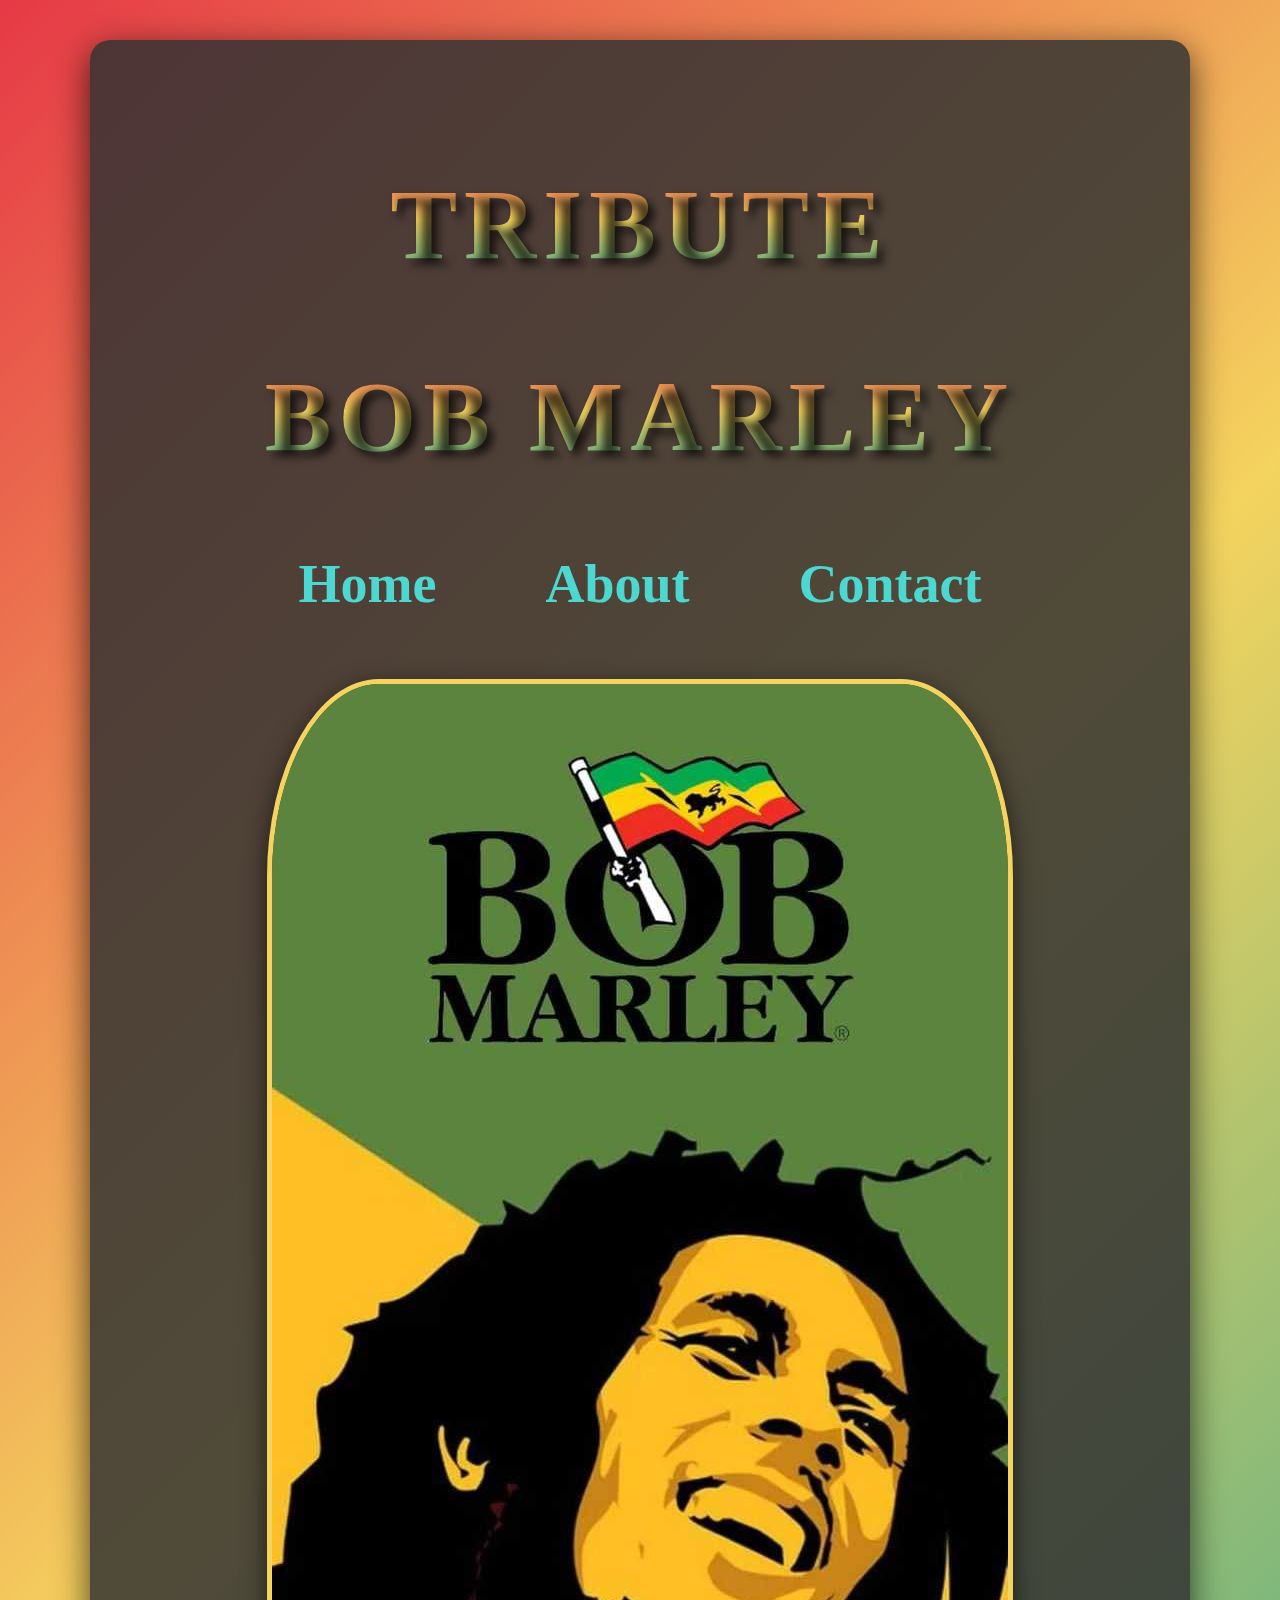
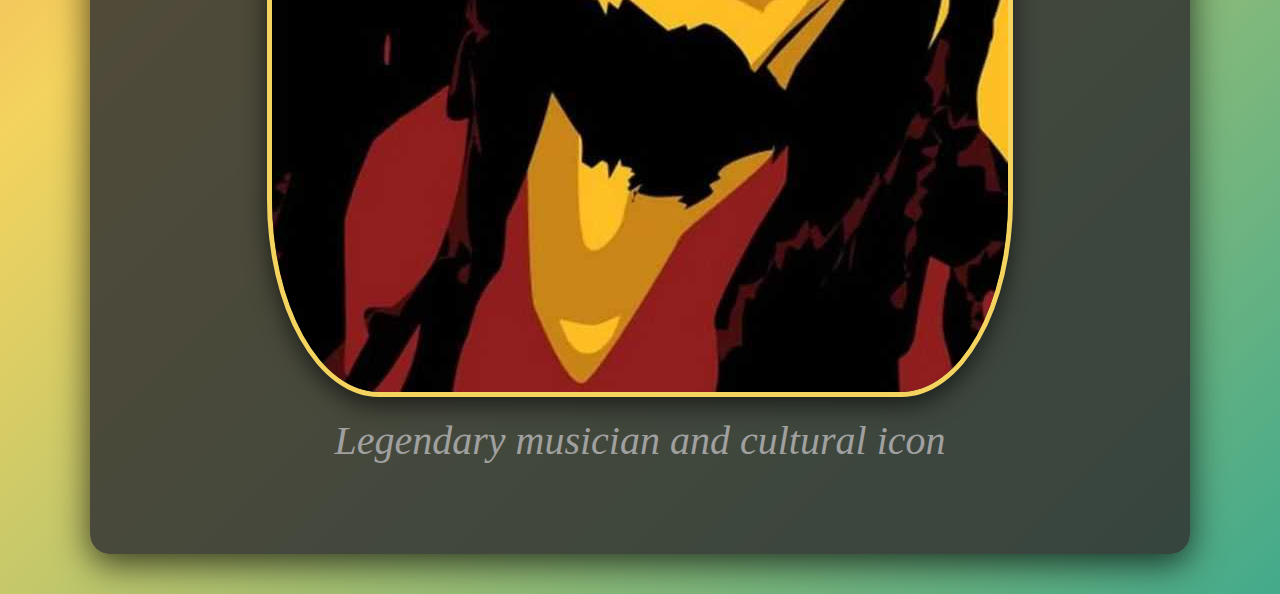
<file: index.html>
<!DOCTYPE html>
<html lang="en">
<head>
    <meta charset="UTF-8">
    <meta name="viewport" content="width=device-width, initial-scale=1.0">
    <title>Celebrating the Legacy of Bob Marley</title>
    <link rel="stylesheet" href="style.css">
    
</head>
<body>
    <div id="main">
        <h1 id="title">Tribute </h1>
        <h1 id="title">Bob Marley</h1>
        <nav>
            <ul>
                <li><a href="index.html">Home</a></li>
                <li><a href="about.html">About</a></li>
                <li><a href="contact.html">Contact</a></li>
                
            </ul>
        </nav>
        
        <div id="img-div">
            <img id="image" src="bob.jpg" alt="Bob Marley">
            <p id="img-caption">Legendary musician and cultural icon</p>
        </div>
    </div>
</body>
</html>
</file>
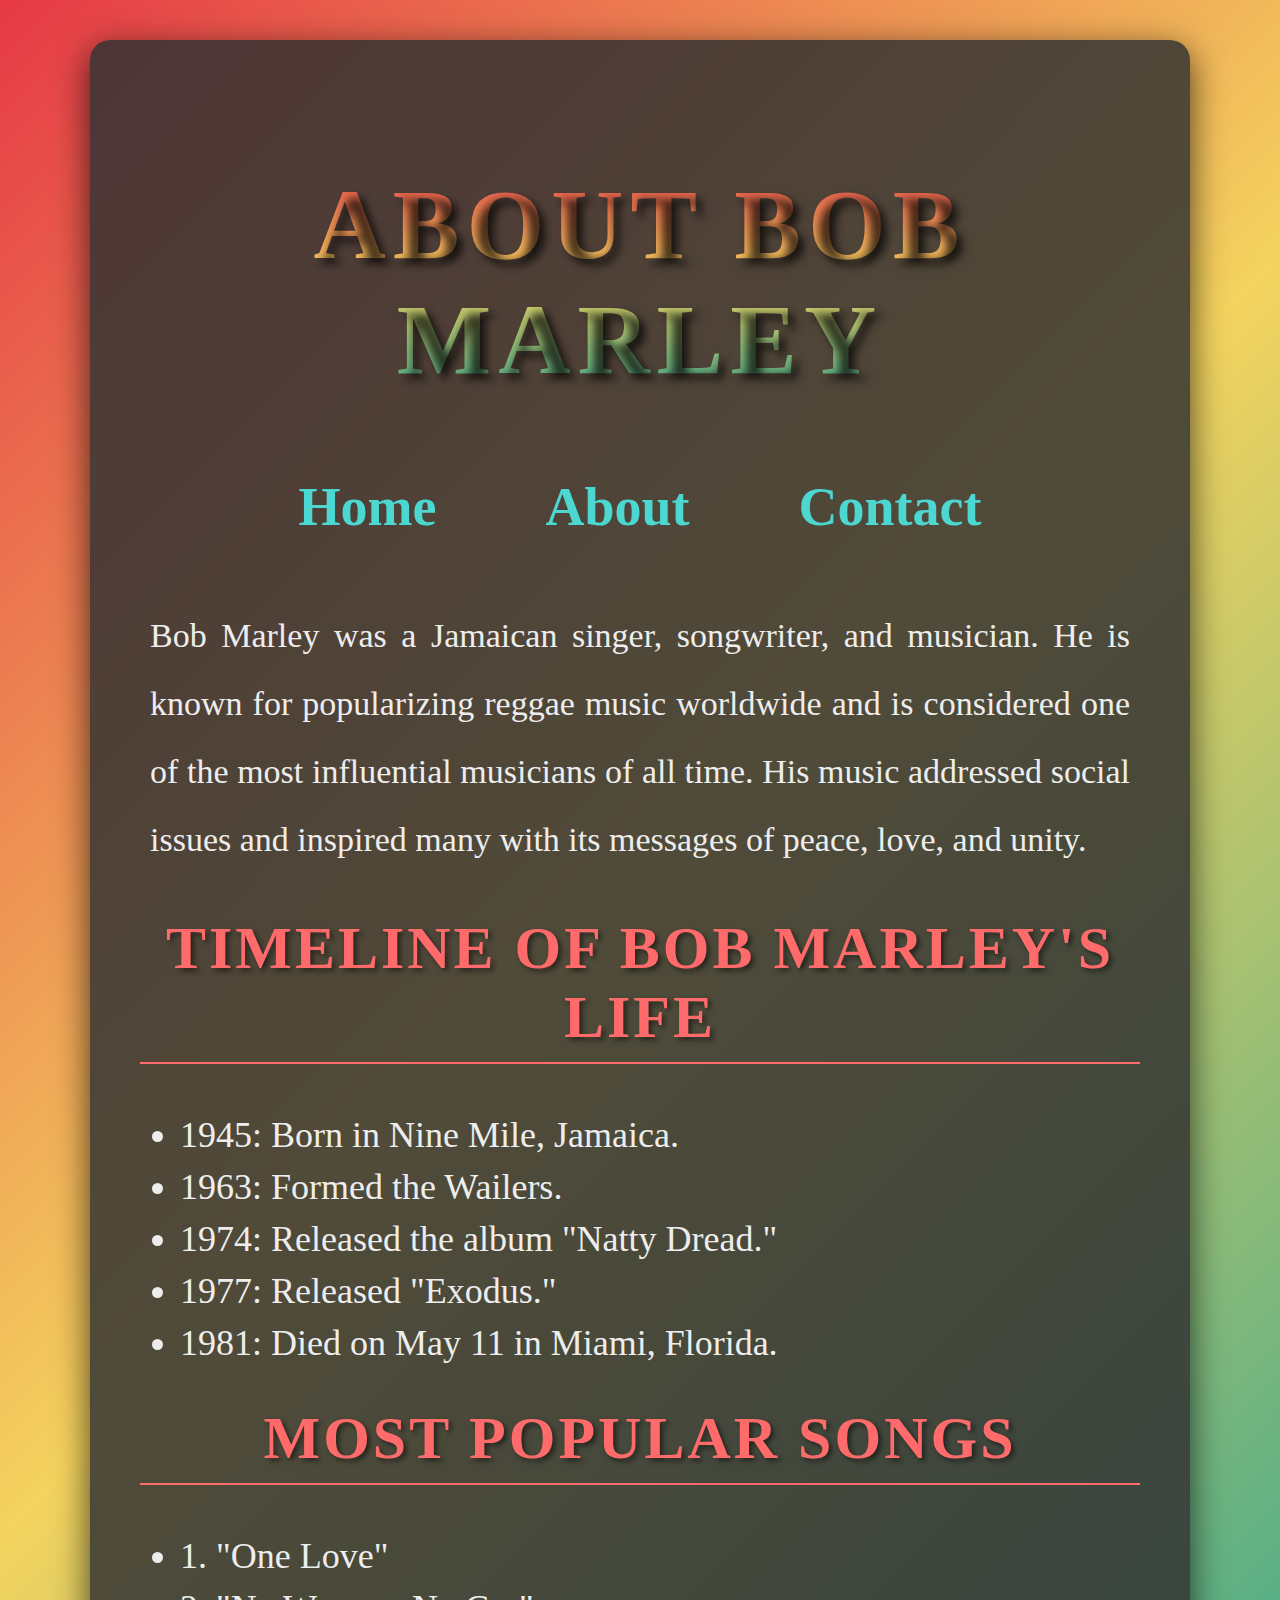
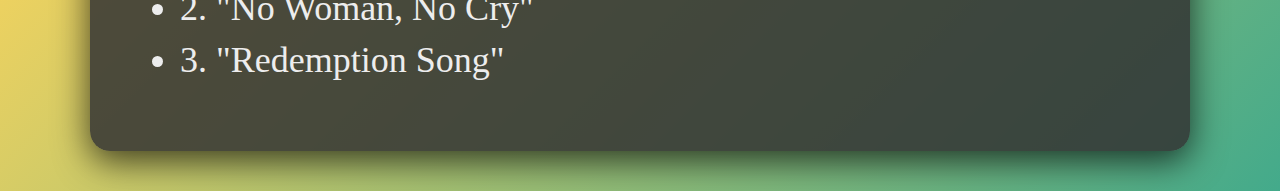
<file: about.html>
<!DOCTYPE html>
<html lang="en">
<head>
    <meta charset="UTF-8">
    <meta name="viewport" content="width=device-width, initial-scale=1.0">
    <title>About Bob Marley</title>
    <link rel="stylesheet" href="style.css">
</head>
<body>
    <div id="main">
        <h1 id="title">About Bob Marley</h1>
        
        <nav>
            <ul>
                <li><a href="index.html">Home</a></li>
                <li><a href="about.html">About</a></li>
                <li><a href="contact.html">Contact</a></li>
            </ul>
        </nav>
        
        <p id="tribute-info">
            Bob Marley was a Jamaican singer, songwriter, and musician. He is known for popularizing reggae music worldwide and is considered one of the most influential musicians of all time. His music addressed social issues and inspired many with its messages of peace, love, and unity.
        </p>

        <h2>Timeline of Bob Marley's Life</h2>
        <ul>
            <li>1945: Born in Nine Mile, Jamaica.</li>
            <li>1963: Formed the Wailers.</li>
            <li>1974: Released the album "Natty Dread."</li>
            <li>1977: Released "Exodus."</li>
            <li>1981: Died on May 11 in Miami, Florida.</li>
        </ul>

        <h2>Most Popular Songs</h2>
        <ul>
            <li>1. "One Love"</li>
            <li>2. "No Woman, No Cry"</li>
            <li>3. "Redemption Song"</li>
        </ul>
    </div>
</body>
</html>
</file>
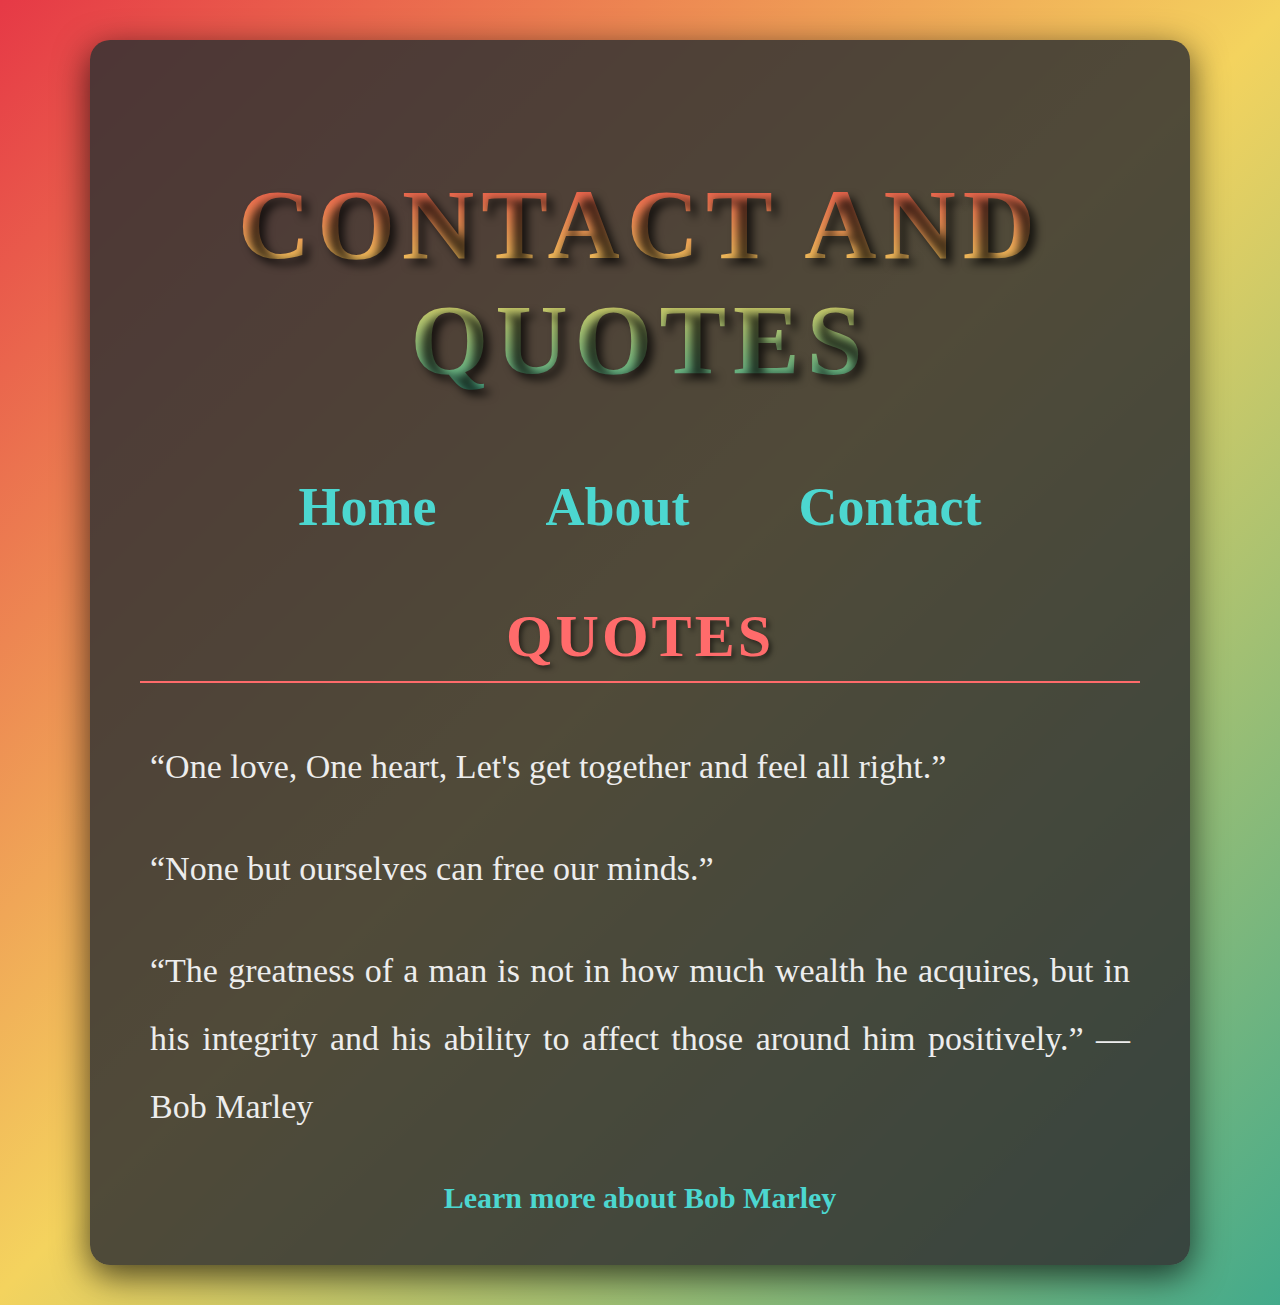
<file: contact.html>
<!DOCTYPE html>
<html lang="en">
<head>
    <meta charset="UTF-8">
    <meta name="viewport" content="width=device-width, initial-scale=1.0">
    <title>Contact Bob Marley</title>
    <link rel="stylesheet" href="style.css">
</head>
<body>
    <div id="main">
        <h1 id="title">Contact and Quotes</h1>
        
        <nav>
            <ul>
                <li><a href="index.html">Home</a></li>
                <li><a href="about.html">About</a></li>
                <li><a href="contact.html">Contact</a></li>
            </ul>
        </nav>
        
        <h2>Quotes</h2>
        <div id="contact-info">
            <p class="contact-quote">“One love, One heart, Let's get together and feel all right.”</p>
            <p class="contact-quote">“None but ourselves can free our minds.”</p>
            <p class="contact-quote">“The greatness of a man is not in how much wealth he acquires, but in his integrity and his ability to affect those around him positively.” — Bob Marley</p>
        </div>
        
        <a id="tribute-link" href="https://en.wikipedia.org/wiki/Bob_Marley" target="_blank">Learn more about Bob Marley</a>
    </div>
</body>
</html>
</file>
<file: style.css>
body {
    font-family: 'Garamond', serif;
    background: linear-gradient(135deg, #E63946, #F4D35E, #43AA8B); /* Reggae gradient: red, yellow, green */
    margin: 0;
    padding: 0;
    font-size: 20px; /* Base font size */
    color: #EDEDED; /* Light text color */
}

/* Title Styling */
#title {
    color: #F4D35E; /* Vibrant yellow */
    text-align: center;
    margin-bottom: 25px;
    font-size: 5em; /* Larger size for the title */
    font-weight: bold;
    text-transform: uppercase;
    letter-spacing: 7px;
    background: linear-gradient(#E63946, #F4D35E, #43AA8B);
    -webkit-background-clip: text;
    background-clip: text; /* Standard property for compatibility */
    -webkit-text-fill-color: transparent;
    text-fill-color: transparent; /* Standard property for compatibility */
    text-shadow: 6px 6px 8px rgba(0, 0, 0, 0.7);
    padding-top: 10px;
}

/* Main Container Styling */
#main {
    max-width: 1000px;
    margin: 40px auto;
    padding: 50px;
    background-color: rgba(51, 51, 51, 0.85);
    border-radius: 20px;
    box-shadow: 0 10px 35px rgba(0, 0, 0, 0.7);
}

/* Heading Styles */
h1 {
    color: #F4D35E;
    text-align: center;
    margin-bottom: 30px;
    font-size: 4em;
    text-shadow: 3px 3px 5px #222222;
}

h2 {
    color: #FF6B6B;
    font-size: 3em;
    margin-top: 40px;
    text-align: center;
    text-transform: uppercase;
    letter-spacing: 3px;
    text-shadow: 3px 3px 5px rgba(0, 0, 0, 0.5);
    border-bottom: 2px solid #FF6B6B;
    padding-bottom: 10px;
}

/* Navigation Styles */
nav {
    text-align: center;
    margin-bottom: 40px;
}

nav ul {
    list-style: none;
    padding: 0;
}

nav li {
    display: inline-block;
    margin: 0 30px;
}

nav a {
    color: #4CD7D0;
    text-decoration: none;
    font-size: 1.5em;
    padding: 12px 20px;
    border: 2px solid transparent;
    border-radius: 8px;
    transition: background-color 0.3s, color 0.3s;
}

nav a:hover {
    background-color: #F4D35E;
    color: #1E1E1E;
    transform: scale(1.1);
}

/* Image Styling */
#img-div {
    text-align: center;
    margin: 35px 0;
}

#image {
    max-width: 100%;
    height: auto;
    border-radius: 15%;
    border: 5px solid #F4D35E;
    box-shadow: 0 8px 25px rgba(0, 0, 0, 0.6);
}

#img-caption {
    color: #A0A0A0;
    font-style: italic;
    font-size: 2.0em;
    margin-top: 15px;
}

/* Paragraph Styling */
#tribute-info, #contact-info {
    color: #EDEDED;
    line-height: 2.0;
    font-size: 1.7em;
    text-align: justify;
    padding: 0 10px;
}

/* List Styling */
ul li {
    font-size: 1.8em;
    margin-bottom: 10px;
}

/* Link Styling */
a {
    display: block;
    text-align: center;
    color: #4CD7D0;
    margin-top: 40px;
    text-decoration: none;
    font-weight: bold;
    font-size: 1.5em;
    transition: color 0.3s, transform 0.3s;
}

a:hover {
    text-decoration: underline;
    color: #FF6B6B;
    transform: scale(1.05);
}
</file>
